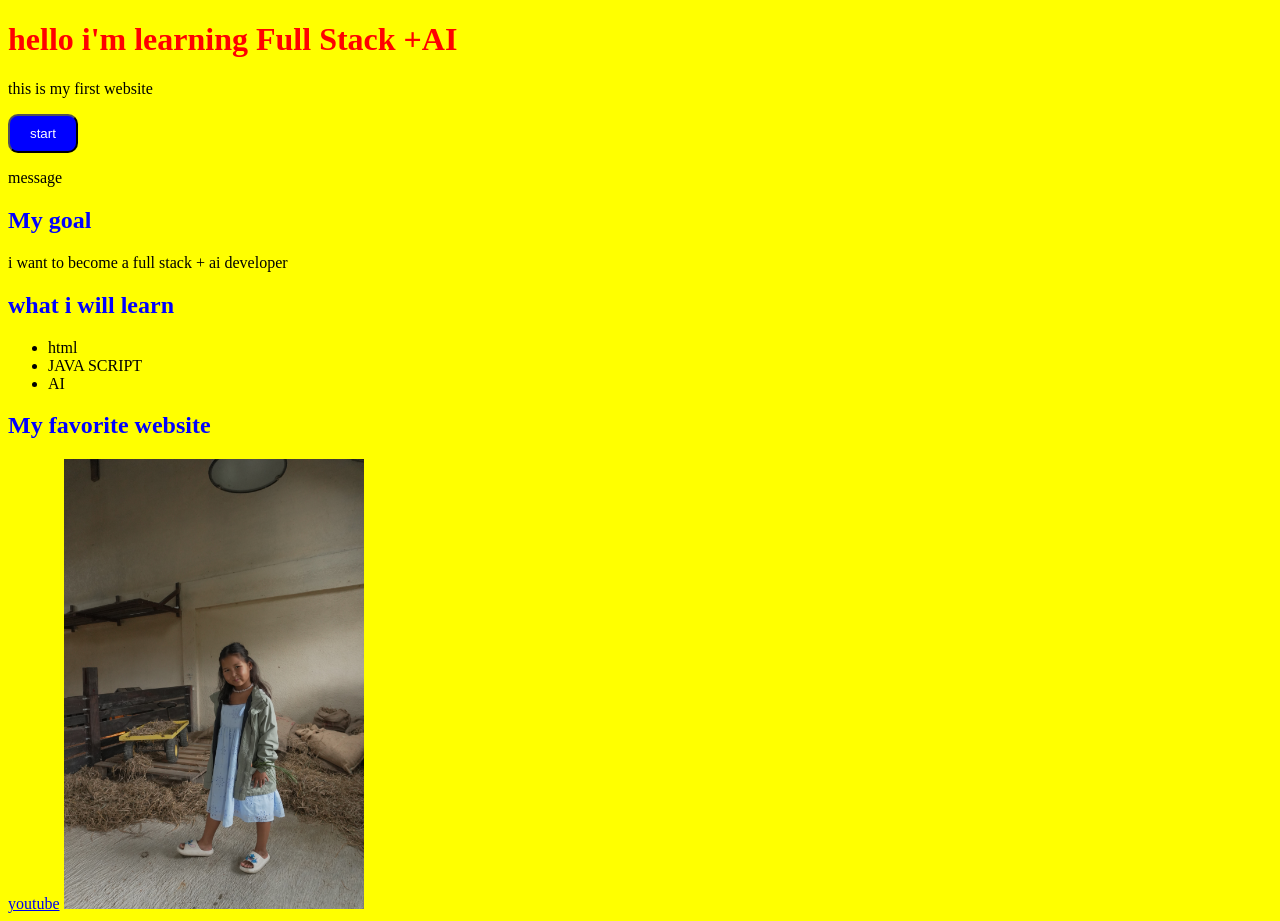
<file: day 1/index.html>
<!DOCTYPE html>
<html>
<head>
    <title>My first Website</title>
    <link rel="stylesheet" href="style.css">
</head>

<body>
    <H1>hello i'm learning Full Stack +AI</H1>
    <p>this is my first website</p>
    <button onclick="startapp()">start</button>
    <p id="message">message</p>
    <h2>My goal</h2>
    <p>i want to become a full stack + ai developer</p>
    <h2>what i will learn</h2>
    <ul><li>html</li>
    <li>JAVA SCRIPT</li>
    <li>AI </li>
    </ul>
    <h2>My favorite website</h2>
    <a href="https://www.youtube.com/watch?v=NEMsIHVejWM&list=RDNEMsIHVejWM&start_radio=1">youtube</a>
    <img src="photo.JPG" alt="My photo" width="300">
    <script>document.body.style.backgroundColor="yellow"</script>
</body>
</html>
</file>
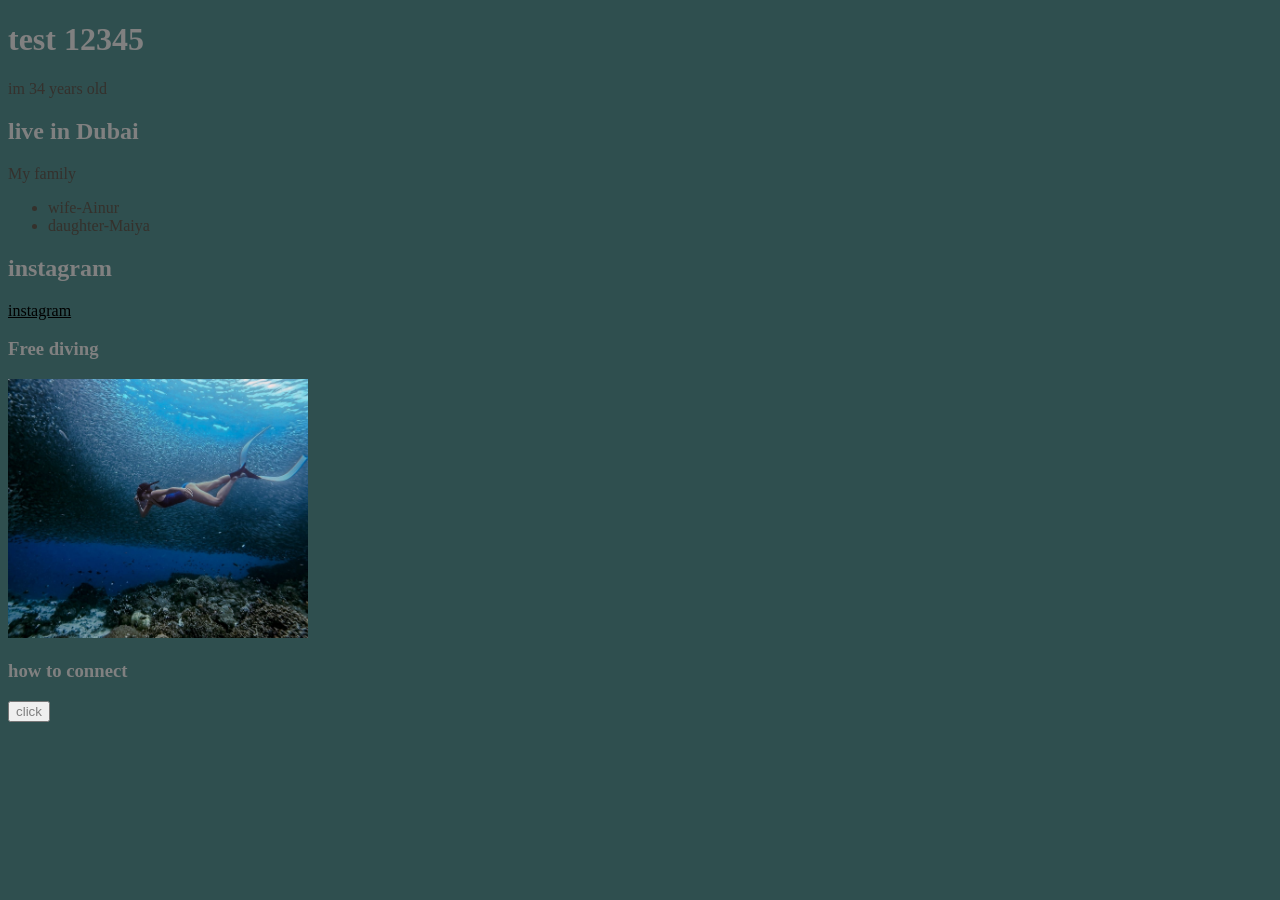
<file: homework/index.html>
<!DOCTYPE html>
<html>
    <head>
        <title>Tamara</title>
    <link rel="stylesheet" href="style.css">
</head>
<body>
    <h1>test 12345</h1>
    <p>im 34 years old</p>
    <h2>live in Dubai</h2>
    <p>My family</p>
    <ul><li>wife-Ainur</li> <li>daughter-Maiya</li></ul>
    <h2>instagram</h2>
    <a href="https://www.instagram.com/tamuna_park/">instagram</a>
    <h3>Free diving</h3>
    <img src="ainur.JPG" alt="my wifes photo" width="300">
    <h3>how to connect</h3>
    <button onlick="startApp()">click</button>
    <script src="script.js"></script>
    
</body>
</html>
</file>
<file: day 1/style.css>
body {background-color: pink;}
h1{color: red;
front-size:40px}
h2{color: blue;
front-size:28px}
p{front-size:18}
button{background-color: blue;
color:white;
front: size 18px;
padding: 10px 20px;
border-radius: 10px;}
button:hover{background-color: red;
}
</file>
<file: homework/style.css>
body {background-color: darkslategray;}
h1{color: grey;}
h2{color:grey}
p{color:rgb(53, 49, 45)}
ul{color: rgb(53, 49, 44);}
a{color:black}
h3{color:grey}
button{color: grey;}
</file>
